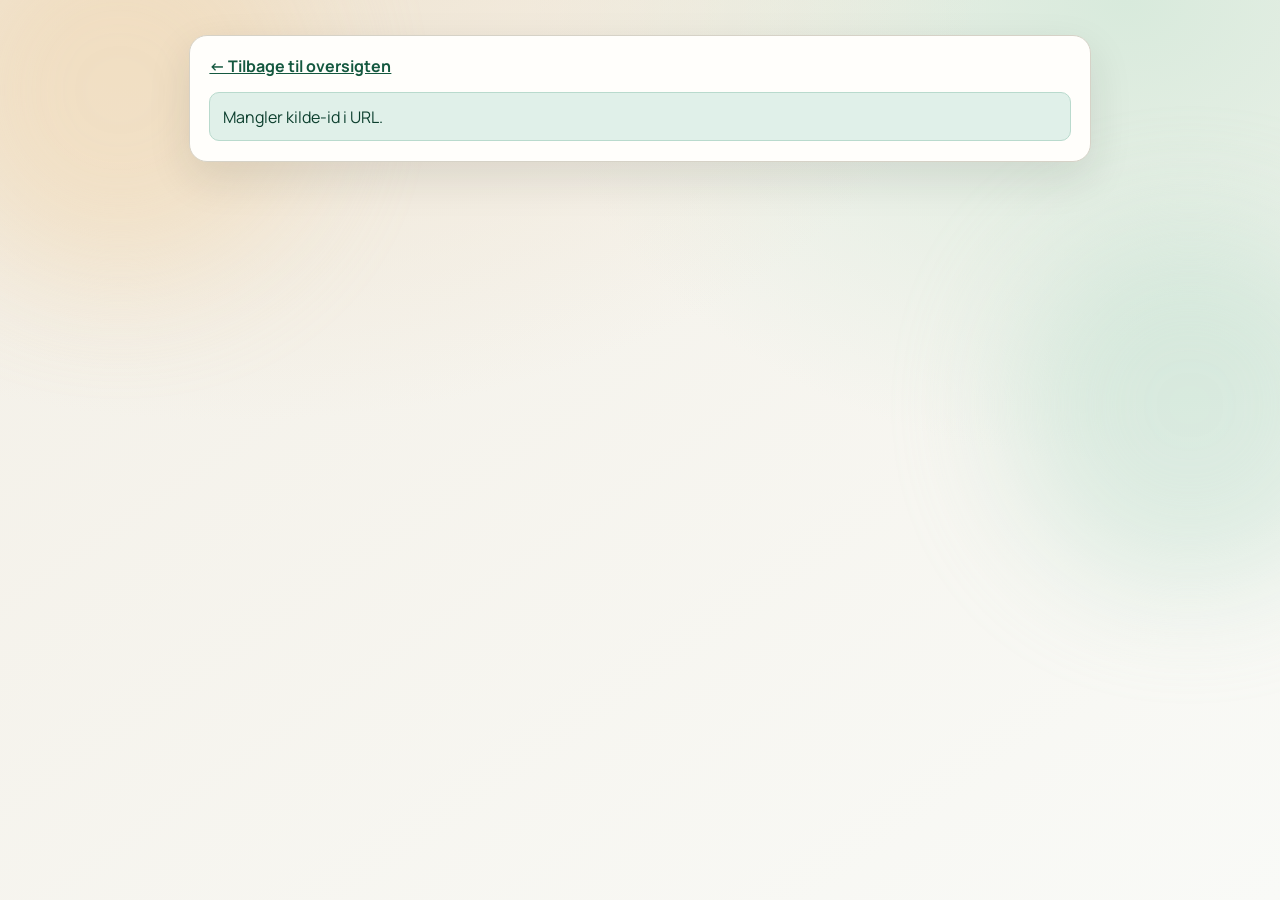
<file: docs/program.html>
<!doctype html>
<html lang="da">
  <head>
    <meta charset="UTF-8" />
    <meta name="viewport" content="width=device-width, initial-scale=1.0" />
    <title>Programkilde</title>
    <meta
      name="description"
      content="Programtekst eller regeringsgrundlag med metadata, emneforslag og fuldtekst."
    />
    <link rel="preconnect" href="https://fonts.googleapis.com" />
    <link rel="preconnect" href="https://fonts.gstatic.com" crossorigin />
    <link
      href="https://fonts.googleapis.com/css2?family=Manrope:wght@400;600;700;800&family=Literata:opsz,wght@7..72,500;7..72,700&display=swap"
      rel="stylesheet"
    />
    <link rel="stylesheet" href="./styles.css?v=2026-06-12-coverage-matrix-v1" />
  </head>
  <body>
    <div class="bg-shape bg-shape-a" aria-hidden="true"></div>
    <div class="bg-shape bg-shape-b" aria-hidden="true"></div>

    <main class="shell source-shell">
      <section class="panel source-panel">
        <a class="source-back-link" href="./index.html">← Tilbage til oversigten</a>
        <div id="program-source-root" aria-live="polite"></div>
      </section>
    </main>

    <script src="./program.js?v=2026-06-11-topic-signals-v1" type="module"></script>
  </body>
</html>
</file>
<file: docs/styles.css>
:root {
  --bg-1: #f3efe6;
  --bg-2: #f9faf7;
  --ink: #17241d;
  --muted: #5b645d;
  --line: #d6d2c7;
  --accent: #14583f;
  --accent-2: #263c68;
  --accent-soft: #e0f0e9;
  --card: #fffefa;
  --shadow: 0 16px 44px rgba(23, 36, 29, 0.11);
}

* { box-sizing: border-box; }

body {
  margin: 0;
  min-height: 100vh;
  color: var(--ink);
  font-family: "Manrope", sans-serif;
  background: radial-gradient(1200px 800px at 18% -10%, #efe3d0 0%, transparent 64%),
    radial-gradient(900px 700px at 88% 0%, #d8eadc 0%, transparent 66%),
    linear-gradient(145deg, var(--bg-1), var(--bg-2));
}

.brand-lockup {
  display: inline-flex;
  align-items: center;
  gap: 0.65rem;
  margin-bottom: 1rem;
  padding: 0.42rem 0.65rem 0.42rem 0.42rem;
  border: 1px solid rgba(20, 88, 63, 0.22);
  border-radius: 999px;
  background: rgba(255, 255, 255, 0.62);
  box-shadow: 0 10px 24px rgba(23, 36, 29, 0.08);
}

.brand-mark {
  display: inline-grid;
  place-items: center;
  width: 44px;
  height: 44px;
  border-radius: 50%;
  background: var(--ink);
  color: #fff;
  font-family: "Literata", serif;
  font-weight: 700;
  letter-spacing: -0.04em;
}

.brand-text {
  color: var(--ink);
  font-size: 0.9rem;
  font-weight: 800;
}

.bg-shape {
  position: fixed;
  z-index: -1;
  border-radius: 999px;
  filter: blur(60px);
  opacity: 0.45;
}
.bg-shape-a { width: 380px; height: 380px; top: -100px; left: -70px; background: #f1d4aa; }
.bg-shape-b { width: 360px; height: 360px; right: -90px; top: 25vh; background: #b9ddcb; }

.site-header, .shell, .site-footer {
  max-width: 1120px;
  margin: 0 auto;
  padding-left: 1.2rem;
  padding-right: 1.2rem;
}

.site-header { padding-top: 3.5rem; padding-bottom: 1.5rem; }
.eyebrow {
  margin: 0;
  text-transform: uppercase;
  font-size: 0.78rem;
  letter-spacing: 0.14em;
  color: var(--muted);
  font-weight: 700;
}

h1, h2, h3 { font-family: "Literata", serif; }
h1 { margin: 0.4rem 0 0; font-size: clamp(2rem, 4vw, 3.1rem); }
.lead { max-width: 70ch; color: var(--muted); line-height: 1.6; }

.panel {
  background: color-mix(in srgb, var(--card) 90%, white);
  border: 1px solid var(--line);
  border-radius: 18px;
  box-shadow: var(--shadow);
  backdrop-filter: blur(8px);
}

.hero-panel { padding: 1.2rem; margin-bottom: 1rem; }
.method-panel {
  padding: 1rem 1.2rem;
  margin-bottom: 1rem;
}
.method-details {
  margin-top: 1rem;
}
.method-details summary {
  cursor: pointer;
  font-family: "Literata", serif;
  font-size: 1.18rem;
  font-weight: 700;
}
.method-details summary::marker {
  color: var(--accent);
}
.method-content {
  margin-top: 0.65rem;
}
.method-panel h2 {
  margin-top: 0;
}
.method-panel p {
  color: var(--muted);
  line-height: 1.6;
  margin: 0.55rem 0;
}
.hero-grid {
  display: grid;
  gap: 1rem;
  align-items: start;
}
.section-kicker {
  margin: 0 0 0.3rem;
  color: var(--muted);
  font-size: 0.82rem;
  font-weight: 800;
  text-transform: uppercase;
  letter-spacing: 0.08em;
}
.hero-copy, .panel-intro { color: var(--muted); line-height: 1.6; }
.intro-note {
  max-width: 72ch;
  border-left: 4px solid var(--accent);
  padding-left: 0.9rem;
}
.status-strip {
  margin-top: 1rem;
  display: flex;
  flex-wrap: wrap;
  gap: 0.9rem;
}
.site-credit {
  margin: 0.85rem 0 0;
  font-weight: 700;
  color: #1a4335;
}
.status-strip p {
  margin: 0;
  border: 1px solid var(--line);
  border-radius: 999px;
  background: #fff;
  padding: 0.32rem 0.72rem;
  color: var(--muted);
  font-size: 0.9rem;
}
.status-strip strong {
  color: var(--ink);
}

.mode-switch {
  display: grid;
  gap: 0.7rem;
}
.mode-button {
  appearance: none;
  border: 1px solid var(--line);
  background: linear-gradient(180deg, #fff 0%, #fbfaf5 100%);
  border-radius: 14px;
  padding: 0.95rem 1rem;
  text-align: left;
  font: inherit;
  font-weight: 800;
  color: var(--ink);
  cursor: pointer;
  transition: 140ms ease;
}
.mode-button:hover { transform: translateY(-1px); border-color: #9bb8aa; }
.mode-button.is-active {
  background: linear-gradient(135deg, var(--accent), #1b6f51);
  border-color: var(--accent);
  color: white;
}

.mode-panel { display: none; }
.mode-panel.is-active { display: block; }

.layout {
  display: grid;
  gap: 1rem;
  padding-bottom: 1.2rem;
}

.controls, .results { padding: 1rem; }
.controls {
  display: grid;
  gap: 0.9rem;
}
.controls label, .controls legend { font-weight: 800; font-size: 0.92rem; }
select, input[type="search"] {
  width: 100%;
  border: 1px solid #bec4bb;
  border-radius: 10px;
  padding: 0.72rem;
  font: inherit;
  background: #fff;
}
select:focus, input[type="search"]:focus {
  outline: 3px solid rgba(20, 88, 63, 0.16);
  border-color: var(--accent);
}
fieldset {
  border: 1px solid var(--line);
  border-radius: 12px;
  padding: 0.7rem;
  margin: 0;
}
.party-grid {
  display: grid;
  grid-template-columns: repeat(auto-fit, minmax(160px, 1fr));
  gap: 0.5rem;
}
.party-grid label {
  display: flex;
  align-items: center;
  gap: 0.5rem;
  font-weight: 600;
}

.party-choice {
  border: 1px solid color-mix(in srgb, var(--party-color, var(--accent)) 22%, var(--line));
  border-radius: 12px;
  background: color-mix(in srgb, var(--party-soft, #fff) 55%, white);
  padding: 0.35rem 0.45rem;
}

.party-swatch {
  display: inline-grid;
  place-items: center;
  min-width: 1.9rem;
  height: 1.9rem;
  margin-right: 0.4rem;
  padding: 0 0.38rem;
  border-radius: 999px;
  background: var(--party-color, var(--accent));
  color: #fff;
  font-family: "Manrope", sans-serif;
  font-size: 0.72rem;
  font-weight: 900;
  line-height: 1;
  vertical-align: middle;
}

.party-accent-card {
  border-left: 5px solid var(--party-color, var(--accent));
  background: linear-gradient(
      120deg,
      color-mix(in srgb, var(--party-soft, #fff) 42%, white) 0%,
      #fff 34%,
      #fff 100%
    );
}

.party-tag {
  background: color-mix(in srgb, var(--party-soft, var(--accent-soft)) 70%, white);
  color: color-mix(in srgb, var(--party-color, var(--accent)) 72%, #111);
  border: 1px solid color-mix(in srgb, var(--party-color, var(--accent)) 22%, transparent);
}

.party-tag .party-swatch {
  min-width: 1.45rem;
  height: 1.45rem;
  margin-right: 0.35rem;
  font-size: 0.62rem;
}

.view-header p { margin-top: 0.3rem; color: var(--muted); }
.card-grid, .overview-grid {
  display: grid;
  grid-template-columns: repeat(auto-fit, minmax(260px, 1fr));
  gap: 0.9rem;
}
.party-card, .overview-card {
  border: 1px solid var(--line);
  border-radius: 14px;
  background: #fff;
  padding: 0.9rem;
}
.party-card, .overview-card, .timeline-content, .analysis-card, .similarity-row, .source-text {
  box-shadow: 0 8px 22px rgba(23, 36, 29, 0.055);
}
.party-card h3, .timeline-content h3, .overview-card h3 { margin-top: 0; }
.program-block + .program-block {
  margin-top: 1rem;
  padding-top: 1rem;
  border-top: 1px solid var(--line);
}

.meta { color: var(--muted); font-size: 0.9rem; }
.context { line-height: 1.55; }
.excerpt {
  margin-top: 0.65rem;
  padding-left: 0.8rem;
  border-left: 3px solid var(--accent);
  line-height: 1.6;
  background: linear-gradient(90deg, rgba(224, 240, 233, 0.55), transparent 70%);
}

.timeline {
  display: grid;
  gap: 0.8rem;
}
.timeline-item {
  display: grid;
  grid-template-columns: 22px 1fr;
  gap: 0.8rem;
  align-items: start;
}
.timeline-marker {
  width: 14px;
  height: 14px;
  border-radius: 999px;
  margin-top: 0.45rem;
  background: var(--accent);
  box-shadow: 0 0 0 5px var(--accent-soft);
}
.timeline-content {
  border: 1px solid var(--line);
  border-radius: 14px;
  background: #fff;
  padding: 0.9rem;
}

.party-overview { display: grid; gap: 1.2rem; }
.program-nav {
  border-bottom: 2px solid var(--line);
  padding-bottom: 1.2rem;
}
.program-nav-head {
  display: flex;
  flex-wrap: wrap;
  justify-content: space-between;
  gap: 0.7rem;
  align-items: baseline;
  margin-bottom: 0.75rem;
}
.program-nav-head p {
  margin-top: 0;
}
.mini-timeline {
  display: grid;
  grid-template-columns: repeat(auto-fit, minmax(150px, 1fr));
  gap: 0.75rem;
}
.mini-timeline-item {
  border: 1px solid var(--line);
  background: #fff;
  border-radius: 8px;
  padding: 0.85rem;
  color: var(--ink);
  text-decoration: none;
  transition: border-color 140ms ease, transform 140ms ease;
}
.mini-timeline-item:hover {
  border-color: #9bb8aa;
  transform: translateY(-1px);
}
.mini-year {
  display: block;
  font-weight: 800;
  color: var(--accent);
}
.mini-title {
  display: block;
  margin-top: 0.22rem;
  font-size: 0.93rem;
  line-height: 1.35;
}
.program-detail-section {
  display: grid;
  gap: 0.8rem;
  padding-top: 0.2rem;
}
.program-detail-head {
  border-bottom: 1px solid var(--line);
  padding-bottom: 0.75rem;
}
.program-detail-head h3 {
  margin: 0.1rem 0;
}
.tag-row {
  display: flex;
  flex-wrap: wrap;
  gap: 0.45rem;
  margin: 0.8rem 0;
}
.tag {
  display: inline-flex;
  align-items: center;
  min-height: 28px;
  padding: 0.2rem 0.65rem;
  border-radius: 999px;
  background: var(--accent-soft);
  color: #0d4733;
  font-size: 0.85rem;
  font-weight: 700;
}
mark {
  background: #fff0a8;
  color: var(--ink);
  border-radius: 0.22rem;
  padding: 0 0.12rem;
}

.program-status {
  display: inline-flex;
  align-items: center;
  width: fit-content;
  max-width: 100%;
  margin-top: 0.45rem;
  padding: 0.12rem 0.5rem;
  border-radius: 999px;
  font-family: "Manrope", sans-serif;
  font-size: 0.72rem;
  font-weight: 800;
  letter-spacing: 0.02em;
  white-space: nowrap;
}

h3 .program-status,
.meta .program-status,
.lead .program-status {
  margin-left: 0.35rem;
  margin-top: 0;
  transform: translateY(-0.08rem);
}

.program-status-current {
  background: #163f31;
  color: #fff;
}

.program-status-historical {
  background: #eef3ef;
  color: #4f5f56;
  border: 1px solid #cfd8d2;
}

.empty {
  padding: 0.8rem;
  border-radius: 10px;
  background: var(--accent-soft);
  color: #0c3f2e;
  border: 1px solid #b9dacd;
}

.site-footer { padding-bottom: 2.5rem; color: var(--muted); }
.site-credit-footer {
  margin-top: 0.6rem;
  font-weight: 700;
  color: #305548;
}
a { color: var(--accent); font-weight: 700; }

.source-shell {
  max-width: 940px;
  padding-top: 2.2rem;
  padding-bottom: 2.2rem;
}
.source-panel { padding: 1.2rem; }
.source-back-link {
  display: inline-block;
  margin-bottom: 0.9rem;
}
.source-header h1 {
  margin: 0.3rem 0 0.5rem;
}
.source-header-party {
  margin: -0.2rem -0.2rem 0;
  padding: 1rem;
  border-left: 6px solid var(--party-color, var(--accent));
  border-radius: 16px;
  background: linear-gradient(120deg, color-mix(in srgb, var(--party-soft, #fff) 72%, white), #fff 58%);
}
.source-jump-nav {
  display: flex;
  flex-wrap: wrap;
  gap: 0.6rem;
  margin: 1rem 0 0.4rem;
  padding: 0.75rem;
  border: 1px solid var(--line);
  border-radius: 14px;
  background: #fff;
}
.source-jump-nav a {
  text-decoration: none;
  border-radius: 999px;
  padding: 0.42rem 0.75rem;
  background: var(--accent-soft);
}
.source-section {
  margin-top: 1.2rem;
  padding-top: 1rem;
  border-top: 1px solid var(--line);
}
.source-topic + .source-topic {
  margin-top: 1rem;
  padding-top: 0.8rem;
  border-top: 1px solid var(--line);
}
.source-text {
  border: 1px solid var(--line);
  border-radius: 14px;
  background: #fff;
  padding: 1rem;
}
.source-text p {
  margin: 0.75rem 0;
  line-height: 1.65;
}
.source-heading {
  margin: 1rem 0 0.3rem;
  font-size: 1rem;
  text-transform: uppercase;
  letter-spacing: 0.04em;
}

.analysis-summary-box {
  border: 1px solid var(--line);
  border-radius: 12px;
  background: #fff;
  padding: 0.85rem;
}

.coverage-panel {
  margin-bottom: 1rem;
  padding: 1rem;
}

.coverage-legend {
  display: flex;
  flex-wrap: wrap;
  gap: 0.6rem;
  margin: 0.8rem 0;
  color: var(--muted);
  font-size: 0.9rem;
}

.coverage-legend span {
  border: 1px solid var(--line);
  border-radius: 999px;
  background: #fff;
  padding: 0.25rem 0.65rem;
}

.coverage-matrix-wrap {
  overflow: auto;
  border: 1px solid var(--line);
  border-radius: 14px;
  background: #fff;
  max-height: 72vh;
}

.coverage-table {
  width: max-content;
  min-width: 100%;
  border-collapse: separate;
  border-spacing: 0;
  font-size: 0.78rem;
}

.coverage-table th,
.coverage-table td {
  border-right: 1px solid #e5e1d8;
  border-bottom: 1px solid #e5e1d8;
}

.coverage-table thead th {
  position: sticky;
  top: 0;
  z-index: 2;
  min-width: 58px;
  max-width: 58px;
  height: 96px;
  padding: 0.45rem 0.25rem;
  background: #f8f5ed;
  color: #34483d;
  vertical-align: bottom;
}

.coverage-table thead th span {
  display: block;
  writing-mode: vertical-rl;
  transform: rotate(180deg);
  white-space: nowrap;
  line-height: 1.05;
}

.coverage-source-head,
.coverage-source {
  position: sticky;
  left: 0;
  z-index: 3;
  min-width: 260px;
  max-width: 260px;
  background: #fffdf8;
  text-align: left;
}

.coverage-source-head {
  vertical-align: bottom;
}

.coverage-source-head span {
  writing-mode: horizontal-tb !important;
  transform: none !important;
}

.coverage-source {
  padding: 0.55rem 0.65rem;
  font-weight: 800;
}

.coverage-source a {
  display: block;
  color: var(--ink);
  text-decoration: none;
}

.coverage-source a:hover {
  color: var(--accent);
  text-decoration: underline;
}

.coverage-source span {
  display: block;
  margin-top: 0.12rem;
  color: var(--muted);
  font-size: 0.72rem;
  font-weight: 600;
  line-height: 1.25;
}

.coverage-cell {
  min-width: 58px;
  height: 38px;
  padding: 0.25rem;
  text-align: center;
  vertical-align: middle;
  color: #1e3328;
}

.coverage-primary {
  font-weight: 900;
}

.coverage-supplement {
  display: block;
  margin-top: 0.05rem;
  font-size: 0.68rem;
  font-weight: 800;
  color: #4a6356;
}

.coverage-none {
  background: #faf9f5;
  color: #c6bfb1;
}

.coverage-weak {
  background: #edf5ee;
}

.coverage-medium {
  background: #cfe5d6;
}

.coverage-strong {
  background: #8fc3a3;
}

.analysis-section-head {
  margin-top: 1.4rem;
}

.analysis-results {
  display: grid;
  gap: 0.9rem;
}

.analysis-card {
  border: 1px solid var(--line);
  border-radius: 14px;
  background: #fff;
  padding: 0.95rem;
}
.search-card {
  border-left: 4px solid var(--accent-2);
}

.analysis-card h3 {
  margin: 0;
}

.analysis-card-head {
  display: flex;
  justify-content: space-between;
  align-items: start;
  gap: 0.8rem;
}

.analysis-badges {
  display: flex;
  flex-wrap: wrap;
  justify-content: flex-end;
  gap: 0.45rem;
}

.analysis-tag-alt {
  background: #eef3ef;
  color: #40584c;
}

.government-card {
  border-color: #b7cec4;
  background: linear-gradient(180deg, #fffdfa 0%, #f6fbf8 100%);
}

.government-focus {
  border-color: #9bb8aa;
}

.compact-tags {
  margin: 0.35rem 0 0.75rem;
}

.meta-block p {
  margin-bottom: 0.3rem;
}

.similarity-list {
  display: grid;
  gap: 0.9rem;
}

.method-note {
  border-top: 1px solid var(--line);
  margin-top: 0.35rem;
  padding-top: 0.7rem;
}

.missing-topic-box {
  border: 1px dashed color-mix(in srgb, var(--accent) 28%, var(--line));
  border-radius: 12px;
  background: #fbfaf5;
  padding: 0.85rem;
}

.similarity-row {
  border: 1px solid var(--line);
  border-radius: 12px;
  background: #fff;
  padding: 0.85rem;
}

.similarity-row-head {
  display: flex;
  justify-content: space-between;
  gap: 0.75rem;
  align-items: baseline;
}

.similarity-bar {
  height: 12px;
  margin: 0.5rem 0;
  border-radius: 999px;
  background: #edf1ee;
  overflow: hidden;
}

.similarity-bar span {
  display: block;
  height: 100%;
  min-width: 3px;
  border-radius: inherit;
  background: var(--accent);
}

@media (min-width: 920px) {
  .hero-grid { grid-template-columns: 1.5fr 1fr; }
  .two-col { grid-template-columns: 310px 1fr; align-items: start; }
  .controls {
    position: sticky;
    top: 1rem;
    max-height: calc(100vh - 2rem);
    overflow: auto;
    overscroll-behavior: contain;
  }
}
</file>
